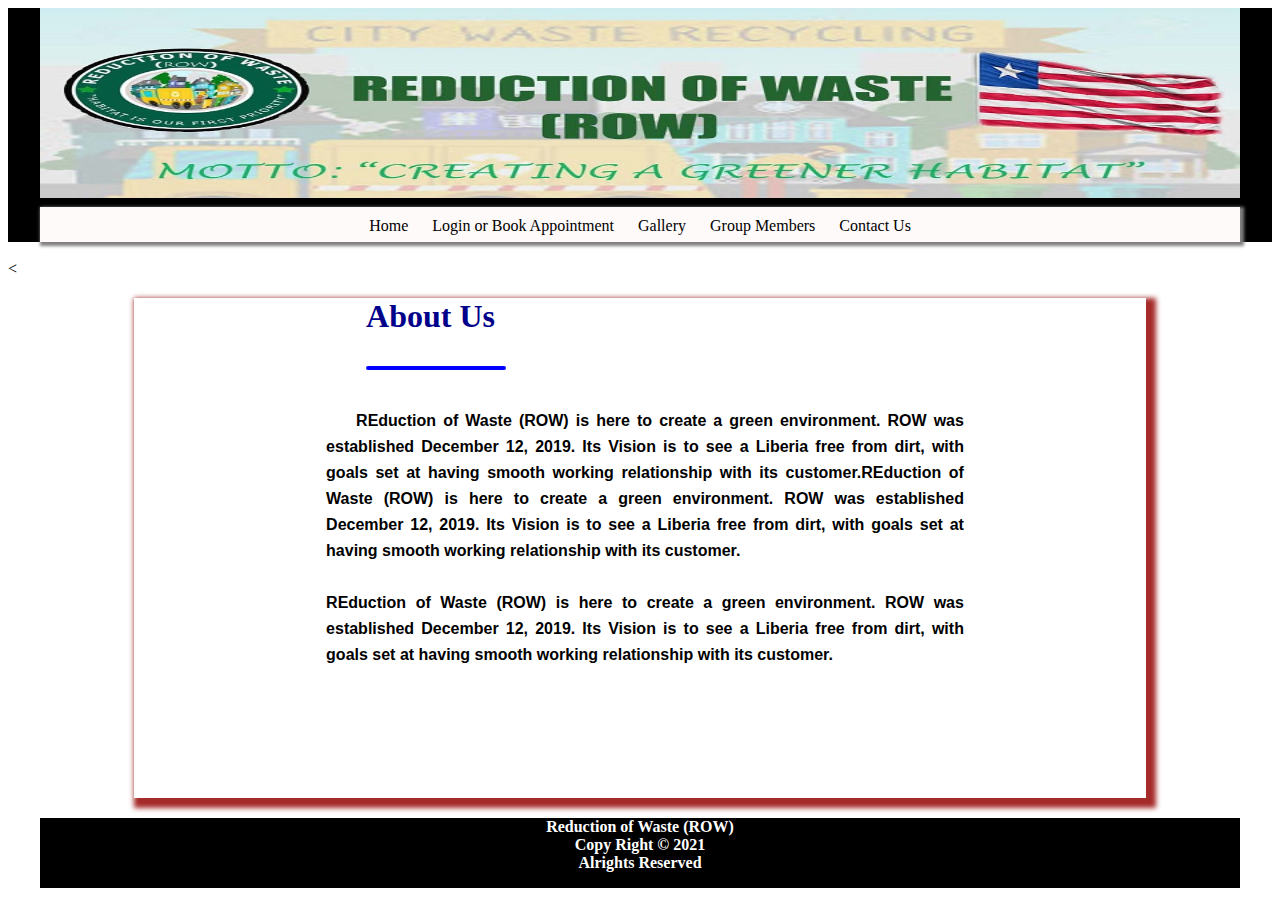
<file: REDUCTION OF WASTE/About us.html>
<!DOCTYPE html>
<html lang="en">
 <head>
		<title>About US</title>
		<link href="css/main.css" rel="stylesheet" type="text/css">
	</head>
	
     <!--This session consists of the header image--> 
	<body>
	<div class="container">
	<header>
	<div><img src="images/YES55.jpg"></div>

  <!--This is the navigation bar after the header image-->
        <div id="fade" class="black_overlay"></div>
	<div class="nav_all" align="center">
	
	
	<a href="index.html">Home</a>&nbsp;&nbsp;&nbsp;&nbsp;&nbsp;
	<a href="homepage.html">Login or Book Appointment</a>&nbsp;&nbsp;&nbsp;&nbsp;&nbsp;
	<a href="gallery.html">Gallery</a>&nbsp;&nbsp;&nbsp;&nbsp;&nbsp;
	<a href="listing.html">Group Members</a>&nbsp;&nbsp;&nbsp;&nbsp;&nbsp;
	<a href="javascript:void(0)" onclick="document.getElementById('light').style.display='block';document.getElementById('fade').style.display='block'">Contact Us</a>
	</div></div><br>
	<!--This is the contact us-->
	<div id="light" class="white_content"><a href="javascript:void(0)" onclick="document.getElementById('light').style.display='none';document.getElementById('fade').style.display='none'">Close</a> 
	 <h1>Freely Contact Us on the Below Information Provided</h1>
	    <ul>
             <li>Cell: +231-555-812-663</li>
	         <a href="mailto:emmanuelyardama.2017@yahoo.com"><li>Email Us</li></a><br>
	         <li>Locate Us at Rehab Community, Paynesville, Liberia</li>
	     </ul>
	 
  </div>
  <
    </header>
    <!-- The header ends here -->
    <!-- The header ends here -->
    
    
   <!-- The body contents starts here --> 
<div id="main-content">
   <div class="sub-div mobile-collapse">
      <h1>About Us</h1>
      <div class="line"></div>
      <!-- About us wordings starts here -->
      <br><br>
    <p><b>
    REduction of Waste (ROW) is here to create a green environment. ROW was established December 12, 2019.
	Its Vision is to see a Liberia free from dirt, with goals set at having smooth working relationship 
	with its customer.REduction of Waste (ROW) is here to create a green environment. ROW was established December 12, 2019.
	Its Vision is to see a Liberia free from dirt, with goals set at having smooth working relationship 
	with its customer.<br/><br/>
	REduction of Waste (ROW) is here to create a green environment. ROW was established December 12, 2019.
	Its Vision is to see a Liberia free from dirt, with goals set at having smooth working relationship 
	with its customer.
    </p>
      
      
       
   </div>
  
   
</div>
<!--This is the footer-->
<footer> <div class="footer mobile-collapse" align="center">
<p><b>Reduction of Waste (ROW)</b><br>
    <b>Copy Right &copy 2021 </b><br>	
<b>Alrights Reserved</b><br>
</p>
	</footer> </div>

    
</body>
</html>
</file>
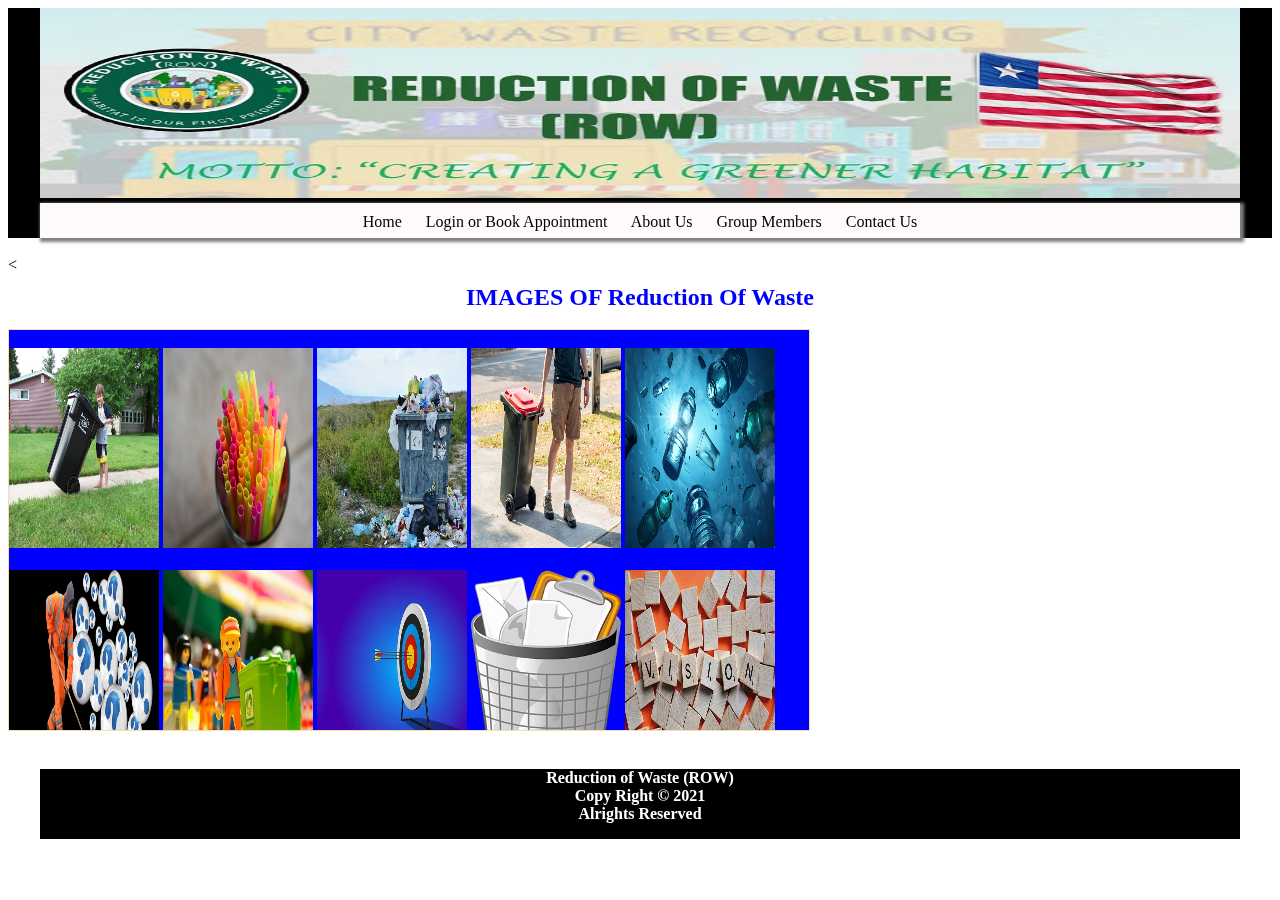
<file: REDUCTION OF WASTE/gallery.html>
<html>
         <head>
		<title>Gallery</title>
		<link href="css/main.css" rel="stylesheet" type="text/css">
	</head>
      
	<body>
	<div class="container">
	<header>
	<div><img src="images/YES55.jpg"></div>

  <!--This is the navigation bar after the header image-->
        <div id="fade" class="black_overlay"></div>
	<div class="nav_all" align="center">
	
	
	<a href="index.html">Home</a>&nbsp;&nbsp;&nbsp;&nbsp;&nbsp;
	<a href="homepage.html">Login or Book Appointment</a>&nbsp;&nbsp;&nbsp;&nbsp;&nbsp;
	<a href="About us.html">About Us</a>&nbsp;&nbsp;&nbsp;&nbsp;&nbsp;
	<a href="listing.html">Group Members</a>&nbsp;&nbsp;&nbsp;&nbsp;&nbsp;
	<a href="javascript:void(0)" onclick="document.getElementById('light').style.display='block';document.getElementById('fade').style.display='block'">Contact Us</a>
	</div></div><br>
	<!--This is the contact us-->
	<div id="light" class="white_content"><a href="javascript:void(0)" onclick="document.getElementById('light').style.display='none';document.getElementById('fade').style.display='none'">Close</a> 
	 <h1>Freely Contact Us on the Below Information Provided</h1>
	    <ul>
             <li>Cell: +231-555-812-663</li>
	         <a href="mailto:emmanuelyardama.2017@yahoo.com"><li>Email Us</li></a><br>
	         <li>Locate Us at Rehab Community, Paynesville, Liberia</li>
	     </ul>
	 
  </div>
  <
    </header>
	<!--This is another h1 tag-->
	<h2>IMAGES OF Reduction Of Waste</h2> <br/>
<!--This format is used to import images, these images are in the gallery and the class selector .gmage is used to put all the images in a div-->
<div class="gimage"> <br/>
<img src="photos/ca.jpg">
<img src="photos/cd.jpg">
<img src="photos/slider.jpg">
<img src="photos/slider-1.jpg">
<img src="photos/ce.jpg"><br><br>
<img src="photos/cf.jpg">
<img src="photos/db.webp">
<img src="photos/dd.webp">
<img src="photos/de.webp">
<img src="photos/v.webp">
<img src="photos/dd.webp">
<img src="photos/s.jpg">
<img src="photos/sa.jpg">
<img src="photos/sb.jpg">
<img src="photos/sc.jpg"><br><br>
</div>
<br>
<!--This is the footer-->
<footer> <div class="footer mobile-collapse" align="center">
<p><b>Reduction of Waste (ROW)</b><br>
    <b>Copy Right &copy 2021 </b><br>	
<b>Alrights Reserved</b><br>
</p>
	</footer> </div>
	</body>
	
</html>
</file>
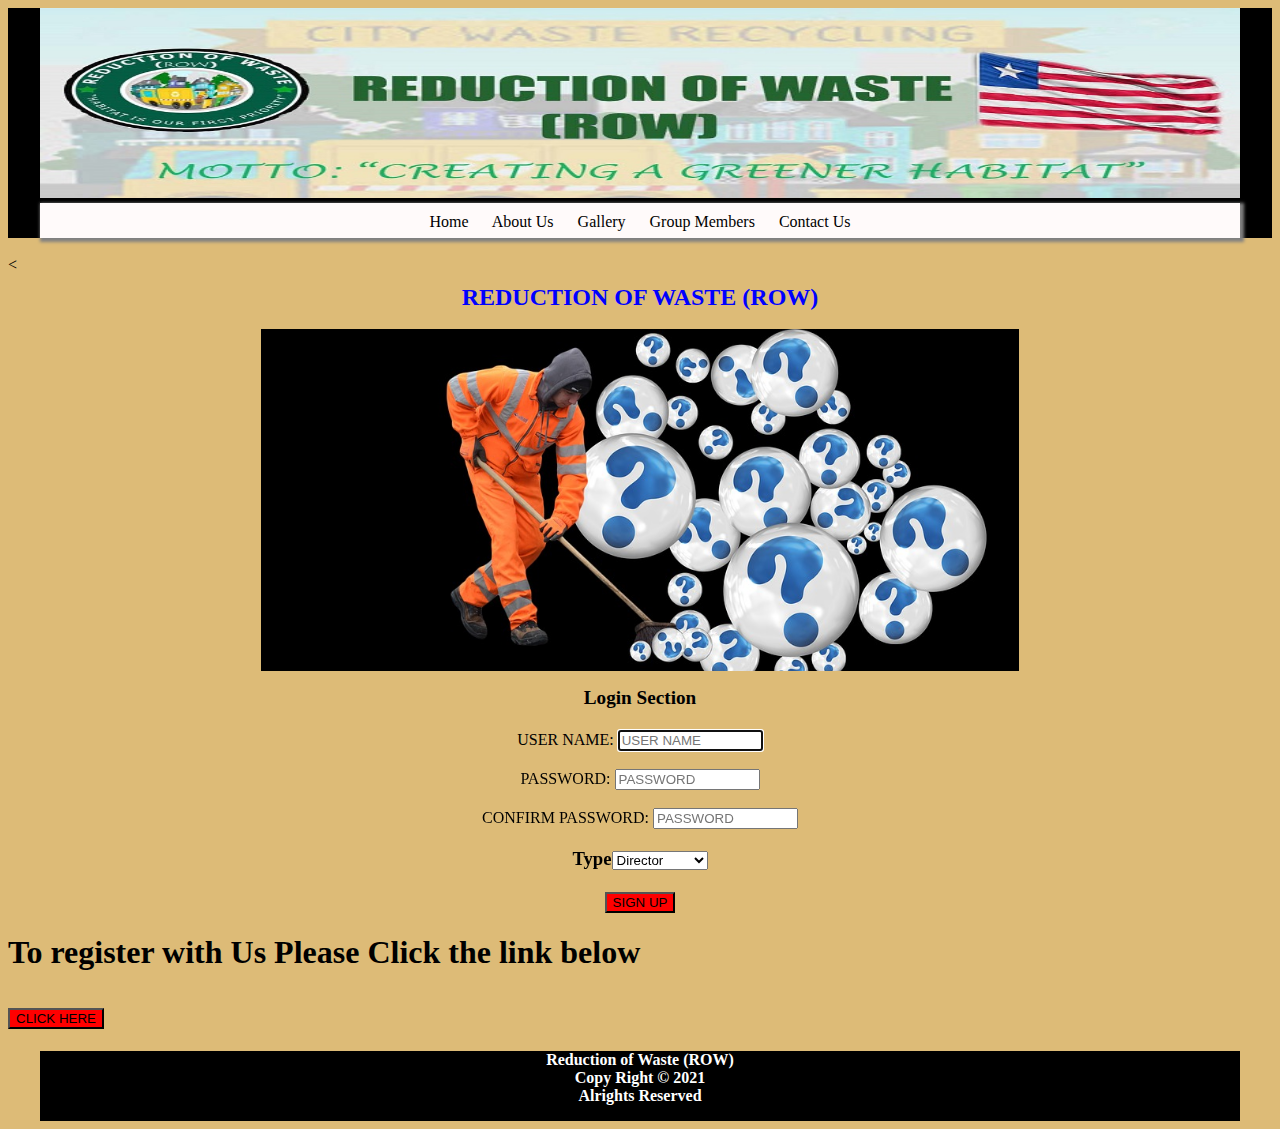
<file: REDUCTION OF WASTE/homepage.html>
<html>
         <head>
		<title>Login Page</title>
		<link rel="stylesheet" href="css/main.css"> 
	</head>

     <!--This session consists of the header image--> 
	<body style="background:#ddbb77">
	<div class="container">
	<header>
	<div><img src="images/YES55.jpg"></div>

  <!--This is the navigation bar after the header image-->
        <div id="fade" class="black_overlay"></div>
	<div class="nav_all" align="center">
	
	
	<a href="index.html">Home</a>&nbsp;&nbsp;&nbsp;&nbsp;&nbsp;
	<a href="About us.html">About Us</a>&nbsp;&nbsp;&nbsp;&nbsp;&nbsp;
	<a href="gallery.html">Gallery</a>&nbsp;&nbsp;&nbsp;&nbsp;&nbsp;
	<a href="listing.html">Group Members</a>&nbsp;&nbsp;&nbsp;&nbsp;&nbsp;
	<a href="javascript:void(0)" onclick="document.getElementById('light').style.display='block';document.getElementById('fade').style.display='block'">Contact Us</a>
	</div></div><br>
	<!--This is the contact us-->
	<div id="light" class="white_content"><a href="javascript:void(0)" onclick="document.getElementById('light').style.display='none';document.getElementById('fade').style.display='none'">Close</a> 
	 <h1>Freely Contact Us on the Below Information Provided</h1>
	    <ul>
             <li>Cell: +231-555-812-663</li>
	         <a href="mailto:emmanuelyardama.2017@yahoo.com"><li>Email Us</li></a><br>
	         <li>Locate Us at Rehab Community, Paynesville, Liberia</li>
	     </ul>
	 
  </div>
  <
    </header>
	<h2>REDUCTION OF WASTE (ROW) </h2><br>
	<div class="image_cup">
        <img src="photos/cf.jpg">
    </div>
	<!--This is another h1 tags-->
	<p align="center"><big><b>Login Section</big></b></p>
	<h4 id="h4"></h4>
	<!--This is a div with id selector span-->	
		<form onsubmit=" return validate();" style="text-align:center;">
			USER NAME:        <input type="text" id="username" size="15" align="center" placeholder="USER NAME" autofocus/><br><br>
			PASSWORD:         <input type="password" id="userpassword" size="15" placeholder="PASSWORD"/><br><br>
			CONFIRM PASSWORD: <input type="password" id="confirmPassword" size="15"placeholder="PASSWORD"/><br> 
			<h3>Type<select></h3>
			<option>Director</option>
			<option>Accountant</option>
			<option>Receptionist</option>
			</select><br><br>
			<input type="button"  style="background:red;" value="SIGN UP" onclick="validate()">
		  </form>

		<h1>To register with Us Please Click the link below<br><br>
			<input type="button" value="CLICK HERE" style="background:red;" onclick="window.location.href='new.html'"/></h1>
			<footer> <div class="footer mobile-collapse" align="center">
<p><b>Reduction of Waste (ROW)</b><br>
    <b>Copy Right &copy 2021 </b><br>	
<b>Alrights Reserved</b><br>
</p>
	</footer> </div>
			<script>
	        function validate (){
			var userName = document.getElementById('username').value;
			var passwor = document.getElementById('userpassword').value;
			var confirmPassword = document.getElementById('confirmPassword').value;

			if(userName == "Donrichmond" && passwor == 1996 && confirmPassword == 1996){
			window.location.href="Director/emmanuel.html"};
						if(userName == "Yougie" && passwor == 12345 ){
			window.location.href="Doctors/yougie.html"};
			
			//THIS IS TO MAKE SURE THAT THERE IS NO BLANK FIELD
			if(userName.length ==0 || Passwor.length==0 || confirmPassword.length==0){
				alert('PLEASE MAKE SURE TO FILL IN ALL FIELDS');
			};
			//THIS IS TO MAKE SURE THAT THE USER NAME IS EIGHT OR MORE THAN SIX
			if(userName.length < 4){
				alert("USER NAME MUST BE AT LESS FOUR CHARACTERS");
			}
				//THIS CODE IS TO CHECK IF THE TWO PASSWORD ARE THE SAME
				else{
				if(Passwor != confirmPassword){
					alert('YOUR PASSWORD DO NOT MATCH');
	
				}
				
				}
			};
			
			
		
		function subform (){
			var uName = document.getElementById('uname').value;
			var userPassword = document.getElementById('password').value;
			var conPassword = document.getElementById('conPassword').value;
			//THIS IS TO MAKE SURE THAT THERE IS NO BLANK FIELD
			if(uName.length ==0 || userPassword.length==0 || conPassword.length==0){
				alert('PLEASE MAKE SURE TO FILL IN ALL FIELDS');
			};
			//THIS IS TO MAKE SURE THAT THE USER NAME IS EIGHT OR MORE THAN SIX
			if(uName.length < 8){
				alert("USER NAME MUST BE AT LESS EIGHT CHARACTERS");
			}
			// THIS CODE WILL RUN ONLY WHEN THE USER NAME IS MORE THAN EIGHT
			else{
				//THIS CODE IS TO CHECK IF THE TWO PASSWORD ARE THE SAME
				if(userPassword != conPassword){
					alert('YOUR PASSWORD DO NOT MATCH')
				}
				
				//FROM
				else{
					document.getElementById("h2").innerHTML= window.location.href='accountant.html';
				}
				}
		};
		</script>
	</body>
	
</html>
</file>
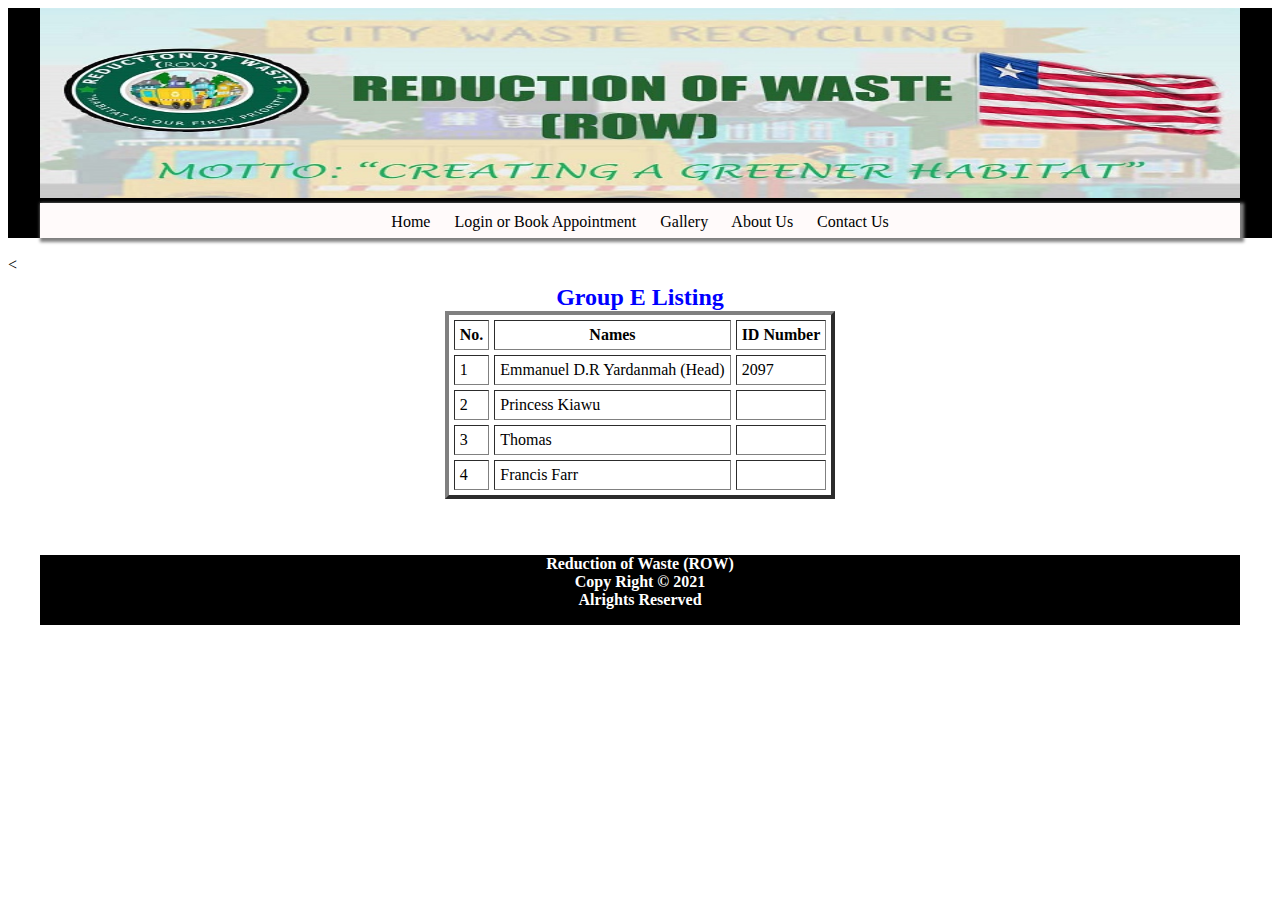
<file: REDUCTION OF WASTE/listing.html>
<html>
         <head>
		<title>Group Listing</title>
		<link href="css/main.css" rel="stylesheet" type="text/css">
	</head>
      

	<!--This session consists of the header image and navigation-->
	<body>
	<div class="container">
	<header>
	<div><img src="images/YES55.jpg"></div>

  <!--This is the navigation bar after the header image-->
        <div id="fade" class="black_overlay"></div>
	<div class="nav_all" align="center">
	
	
	<a href="index.html">Home</a>&nbsp;&nbsp;&nbsp;&nbsp;&nbsp;
	<a href="homepage.html">Login or Book Appointment</a>&nbsp;&nbsp;&nbsp;&nbsp;&nbsp;
	<a href="gallery.html">Gallery</a>&nbsp;&nbsp;&nbsp;&nbsp;&nbsp;
	<a href="About us.html">About Us</a>&nbsp;&nbsp;&nbsp;&nbsp;&nbsp;
	<a href="javascript:void(0)" onclick="document.getElementById('light').style.display='block';document.getElementById('fade').style.display='block'">Contact Us</a>
	</div></div><br>
	<!--This is the contact us-->
	<div id="light" class="white_content"><a href="javascript:void(0)" onclick="document.getElementById('light').style.display='none';document.getElementById('fade').style.display='none'">Close</a> 
	 <h1>Freely Contact Us on the Below Information Provided</h1>
	    <ul>
             <li>Cell: +231-555-812-663</li>
	         <a href="mailto:emmanuelyardama.2017@yahoo.com"><li>Email Us</li></a><br>
	         <li>Locate Us at Rehab Community, Paynesville, Liberia</li>
	     </ul>
	 
  </div>
  <
    </header>
	<!--This session consists of the table within the group listing-->
<table border="4" color="black" cellpadding="5" cellspacing="5" align="center">
<h2>Group E Listing</h2>
<th>No.</th>
<th>Names</th>
<th>ID Number</th>
<tr>
<td>1</td>
<td>Emmanuel D.R Yardanmah (Head)</td>
<td>2097</td>
</tr>
<td>2</td>
<td>Princess Kiawu</td>
<td></td>
</tr>
<tr>
<td>3</td>
<td>Thomas</td>
<td></td>
</tr>
<tr>
<td>4</td>
<td>Francis Farr</td>
<td></td>
</tr>
</table><br/><br/>
<!--This is the footer-->
<footer> <div class="footer mobile-collapse" align="center">
<p><b>Reduction of Waste (ROW)</b><br>
    <b>Copy Right &copy 2021 </b><br>	
<b>Alrights Reserved</b><br>
</p>
	</footer> </div>
	</body>
	
</html>
</file>
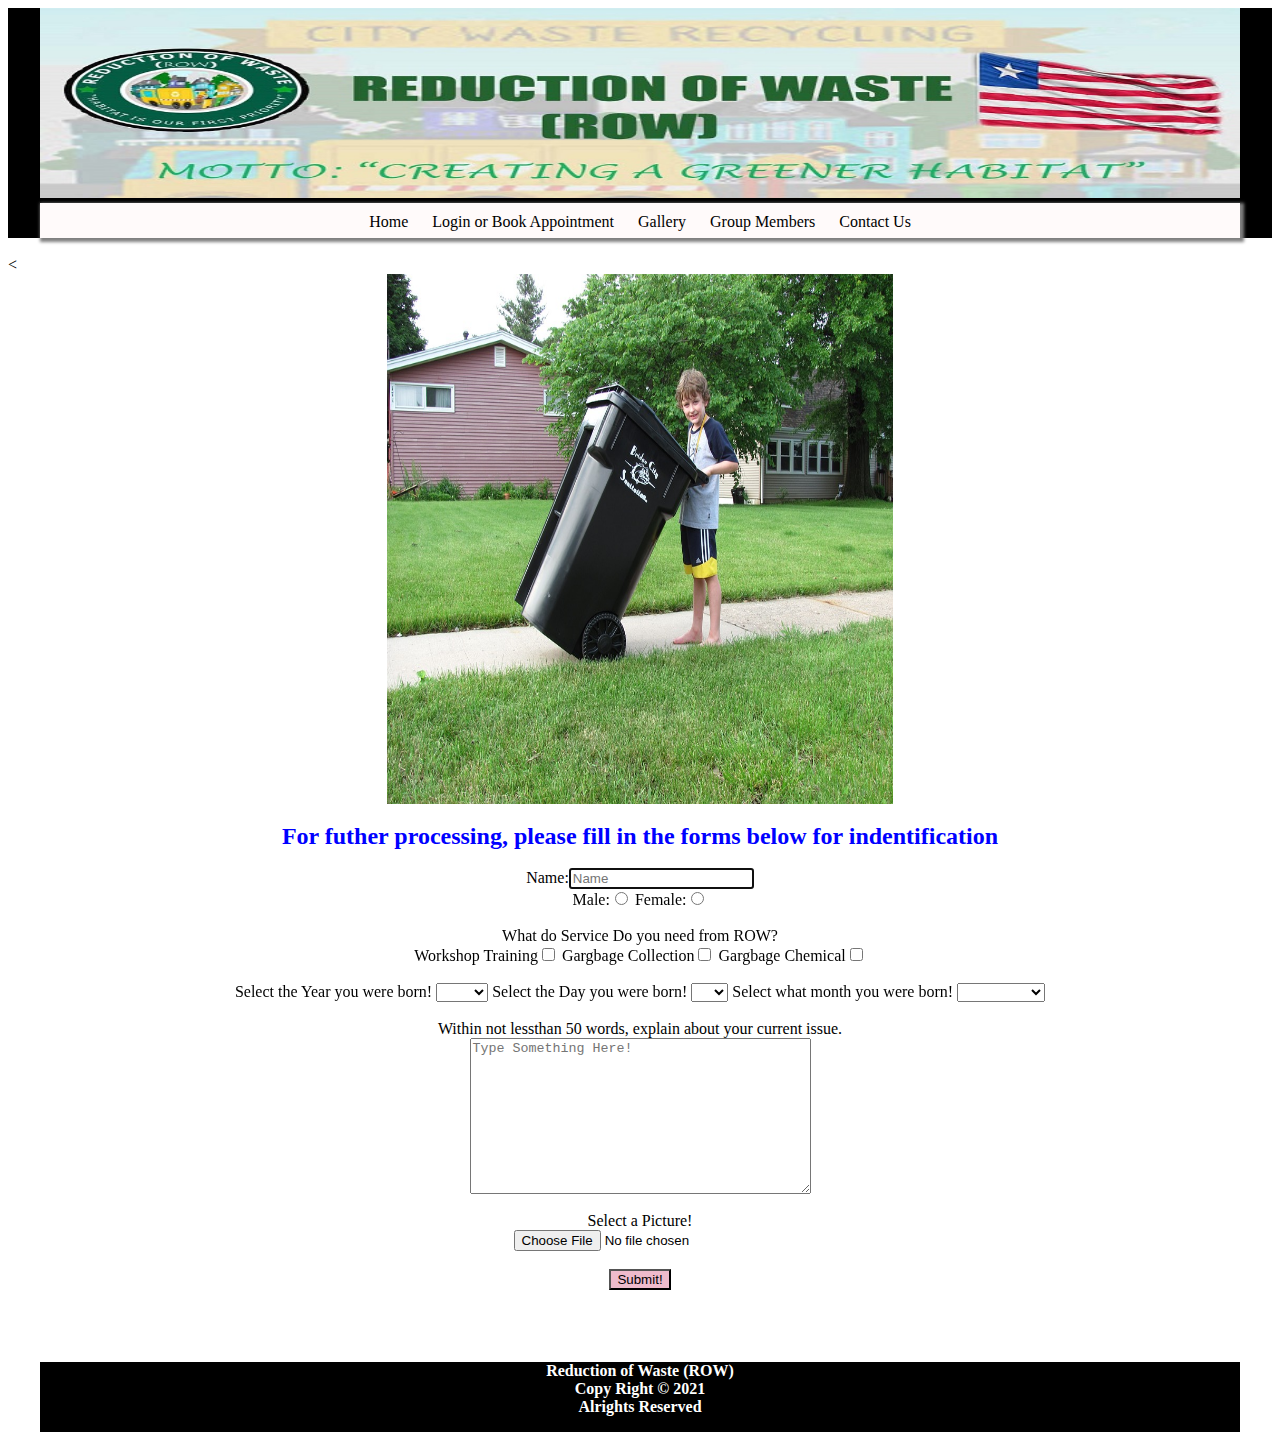
<file: REDUCTION OF WASTE/new.html>
<html>
         <head>
		<title>New</title>
		<link href="css/main.css" rel="stylesheet" type="text/css">
	</head>
	
     <!--This session consists of the header image--> 
	<body>
	<div class="container">
	<header>
	<div><img src="images/YES55.jpg"></div>

  <!--This is the navigation bar after the header image-->
        <div id="fade" class="black_overlay"></div>
	<div class="nav_all" align="center">
	
	
	<a href="index.html">Home</a>&nbsp;&nbsp;&nbsp;&nbsp;&nbsp;
	<a href="homepage.html">Login or Book Appointment</a>&nbsp;&nbsp;&nbsp;&nbsp;&nbsp;
	<a href="gallery.html">Gallery</a>&nbsp;&nbsp;&nbsp;&nbsp;&nbsp;
	<a href="listing.html">Group Members</a>&nbsp;&nbsp;&nbsp;&nbsp;&nbsp;
	<a href="javascript:void(0)" onclick="document.getElementById('light').style.display='block';document.getElementById('fade').style.display='block'">Contact Us</a>
	</div></div><br>
	<!--This is the contact us-->
	<div id="light" class="white_content"><a href="javascript:void(0)" onclick="document.getElementById('light').style.display='none';document.getElementById('fade').style.display='none'">Close</a> 
	 <h1>Freely Contact Us on the Below Information Provided</h1>
	    <ul>
             <li>Cell: +231-555-812-663</li>
	         <a href="mailto:emmanuelyardama.2017@yahoo.com"><li>Email Us</li></a><br>
	         <li>Locate Us at Rehab Community, Paynesville, Liberia</li>
	     </ul>
	 
  </div>
  <
    </header>
	<!--This is another h1 tags-->
	<div class="image_big">
        <img src="photos/ca.jpg">
    </div>
	<!--This is another h1 tags-->
	<h3 id="h3"></h3>
	<h2>For futher processing, please fill in the forms below for indentification
	</h2><br>
	<!--This is a form tag-->
<form onsubmit="validate();" style="text-align:center";>
Name:<input type="text" id="fname" placeholder="Name" autofocus/><br>
Male:<input type="radio" name="mSex" value="male"/>
Female:<input type="radio" name="sex" value="female"/><br><br>
What do Service Do you need from ROW?<br>
Workshop Training<input type="checkbox" name="form" value="counseling"/>
Gargbage Collection<input type="checkbox" name="form" value="emmergency"/>
Gargbage Chemical<input type="checkbox" name="form" value="medicines"/><br><br>
Select the Year you were born!
<select>
<option value="year"></option>
<option value="year">1990</option>
<option value="year">1991</option>
<option value="year">1992</option>
<option value="year">1993</option>
<option value="year">1994</option>
<option value="year">1995</option>
<option value="year">1996</option>
<option value="year">1997</option>
<option value="year">1998</option>
<option value="year">1999</option>
<option value="year">2000</option>
<option value="year">2001</option>
<option value="year">2002</option>
<option value="year">2003</option>
<option value="year">2004</option>
<option value="year">2005</option>
<option value="year">2006</option>
<option value="year">2007</option>
</select>
Select the Day you were born!
<select>
<option value="month"></option>
<option value="month">1</option>
<option value="month">2</option>
<option value="month">3</option>
<option value="month">4</option>
<option value="month">5</option>
<option value="month">6</option>
<option value="month">7</option>
<option value="month">8</option>
<option value="month">9</option>
<option value="month">10</option>
<option value="month">11</option>
<option value="month">12</option>
<option value="month">13</option>
<option value="month">14</option>
<option value="month">15</option>
<option value="month">16</option>
<option value="month">17</option>
<option value="month">18</option>
<option value="month">19</option>
<option value="month">20</option>
<option value="month">21</option>
<option value="month">22</option>
<option value="month">23</option>
<option value="month">24</option>
<option value="month">25</option>
<option value="month">26</option>
<option value="month">27</option>
<option value="month">28</option>
<option value="month">29</option>
<option value="month">30</option>
<option value="month">31</option>
</select>
Select what month you were born!
<select>
<option value="month"></option>
<option value="month">January</option>
<option value="month">February</option>
<option value="month">March</option>
<option value="month">April</option>
<option value="month">May</option>
<option value="month">June</option>
<option value="month">July</option>
<option value="month">August</option>
<option value="month">September</option>
<option value="month">October</option>
<option value="month">November</option>
<option value="month">December</option>
</select><br><br>
Within not lessthan 50 words, explain about your current issue.<br/>
<textarea name="bio" rows="10" cols="40" placeholder="Type Something Here!"></textarea><br><br>
Select a Picture!<br>
<input type="file"/> <br><br>
<input type="button" value="Submit!"  style="background:#eebbcc;" onclick="validate()"/></form><br><br>
			<footer> <div class="footer mobile-collapse" align="center">
<p><b>Reduction of Waste (ROW)</b><br>
    <b>Copy Right &copy 2021 </b><br>	
<b>Alrights Reserved</b><br>
</p>
	</footer> </div>
	<script>
	        function validate (){
			var firstName = document.getElementById('fname').value;
			//THIS IS TO MAKE SURE THAT FIRST NAME MUST BE FILLED
			if(firstName.length ==0){
				alert('PLEASE MAKE SURE TO FILL IN ALL FIELDS');
			};
			//THIS IS TO MAKE SURE THAT THE USER NAME IS EIGHT OR MORE THAN SIX
			if(firstName.length < 8){
				alert("NAME MUST BE ATLEAST EIGHT CHARACTERS");
			}
				//FROM
				else{
                  {
				alert("YOUR INFORMATION HAVE BEEN CAPTURED PROCEED TO THE HOME PAGE");
			}				}
				
		};
		</script>
	</body>
	
</html>
</file>
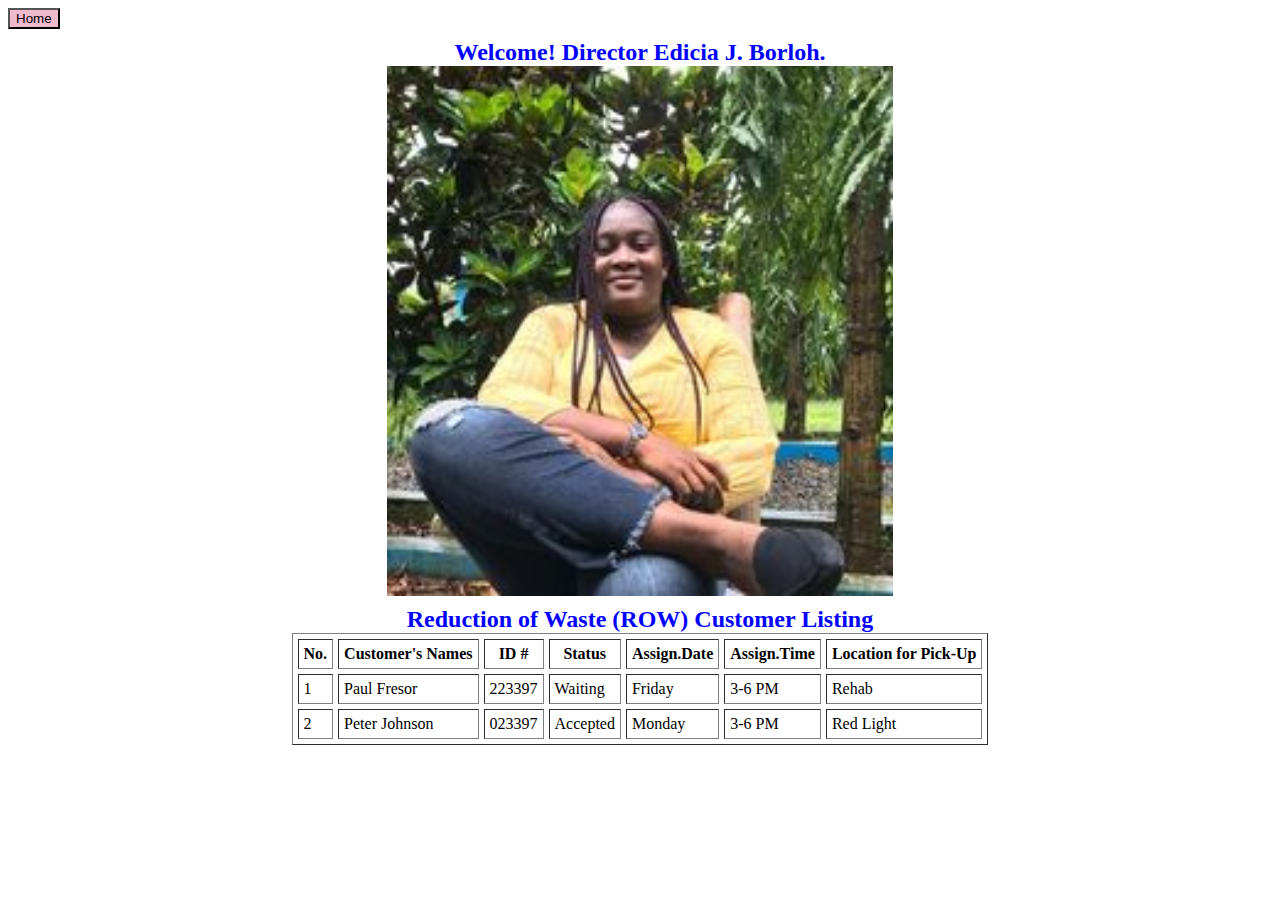
<file: REDUCTION OF WASTE/Director/emmanuel.html>
<html>
         <head>
		<title>::Director Edicia J. Borloh::</title>
		<link href="../css/main.css" rel="stylesheet" type="text/css">
</head>
  
<input type="button" value="Home" style="background:#eebbcc;" onclick="window.location.href='../homepage.html'"/>   
	<body>	
	
	<!--This is another h1 tag-->
<h2>Welcome! Director Edicia J. Borloh.</h2>
<!--This image is in div with a class selector .img_cup. It appears after the header in the welcome.html, latest.html, contact.html, and counseling.html-->
	<div class="image_big">
        <img src="../photos/edicia.jpg">
    </div>
	<!--This is another h1 tags-->
	<h2>Reduction of Waste (ROW) Customer Listing</h2>
		<table border="1" cellpadding="5" cellspacing="5" align="center">
<th>No.</th>
<th>Customer's Names</th>
<th>ID #</th>
<th>Status</th>
<th>Assign.Date</th>
<th>Assign.Time</th>
<th>Location for Pick-Up</th>
<tr>
<td>1</td>
<td>Paul Fresor</td>
<td>223397</td>
<td>Waiting</td>
<td>Friday</td>
<td>3-6 PM</td>
<td>Rehab</td>
</tr>
<td>2</td>
<td>Peter Johnson</td>
<td>023397</td>
<td>Accepted</td>
<td>Monday</td>
<td>3-6 PM</td>
<td>Red Light</td>
</tr>
</tr>

</table><br/><br>
		
<!--This is the footer-->

	</body>
	
</html>
</file>
<file: REDUCTION OF WASTE/css/main.css>
/* container for entire body */
.container{
	width: 100%;
    margin: 0 auto;
	background-color: black;
	
}
/* Styling for navigation bar  */
.navbar{
	font-family: sans-serif;
	padding: 0;
	margin-top: -3px;
}
.nav_all{
    width: 95%;
    height: 25px;
    background-color: snow;
    margin: 0 auto;
    margin-top: 5px;
    box-shadow: 2px 2px 3px 2px gray;
    padding-top: 10px;

}
.nav_all a{
    text-align: center;
}
div.nav_all a:hover{
    color: blue;
    transition:all .9s; ease;
    border-left-style: solid;
    border-right-style: solid;
}

div.nav_all a{
	text-decoration: none;
    color: black;
}
/* navigation bar Styling ends here*/
/* marquee */
 marquee {
	font-size: 150%;
     color: darkblue; 
   font-family:arial;
   margin:  0 auto;
   margin-bottom:  1%;
   margin-top:  0 auto;
   width: 500px;
	}
	
/*this is for the .sidebar_left within the #container before the .mainbody*/
.sidebar_left{
	height:400px;  
	float: left;
	width:300px;
	overflow: scroll;
}
/*this is for all the images within the .sidebar_left*/
.sidebar_left img{
	height:130px;  
	width:130px;
}

/*this is for all the paragraphs within the .sidebar_left*/
.sidebar_left p{
	font-family: arial;
	color: white;
	padding-left: 20px;
}
.sidebar_left h1{
	font-family: arial;
	color: white;
	padding-left: 10px;
}
/*this is for all the paragraphs within the .sidebar_left*/
,sidebar_left p{
	font-family: arial;
}
/*this is for the anchor tag that is within the .sidebar_left*/



/*  Styling for header image */
 header img{
    width: 95%;
    height: 190px;
	margin-left: 2.5%;
	margin-top: 0%;
}



/* Home horizontal blue line*/
.line1{
    margin-top: 4px;
    height: 4px;
    width: 50px;
    background-color: red;
    border-radius: 5px;
    float: left;
}
/* Home horizontal blue line 2*/
.line2{
    margin-top: 4px;
    height: 4px;
    width: 50px;
   background-color: red;
    border-radius: 5px;
    float: left;
}
/* body Image captions*/
.one-layout p{
    text-align: justify;
    margin-top: 15px;
    font-family: sans-serif;
    color: white;
}
/* body h1 styling */
.one-layout h1{
    margin: 0 auto;
    margin-top: 3px;
    font-family: cursive;
    color: white;
    text-align: center;
    text-shadow: 9px 9px 9px black, 9px 9px 25px black, 9px 9px 5px black;
}

/* content-box pop-up */
.black_overlay {
  display: none;
  position: absolute;
  top: 0%;
  left: 0%;
  width: 100%;
  height: 100%;
  background-color: snow;
  z-index: 1001;
  -moz-opacity: 0.8;
  opacity: .80;
  filter: alpha(opacity=80);
}

/* Styling for contact us*/

.white_content {
  display: none;
  position: absolute;
  top: 25%;
  left: 25%;
  width: 50%;
  height: 50%;
  padding: 16px;
  border: 8px pink;
  background-color: white;
  z-index: 1002;
  overflow: auto;
}
.white_content h1{
  margin: 0 auto;
    margin-top: 10px;
    font-family: cursive;
    color: Red;
    text-align: center;
    text-shadow: 9px 9px 9px black;  
}
.white_content ul{
    list-style-type:none;
    text-align: center;
    font-family: monospace;
    font-size: 2em;
    
}

/* Styling for contact us ends here*/


/* Styling footer */

.footer{
	background-color: black;
	color:#fff;
	width: 95%;
	margin:0 auto;
	height: 70px;
    clear: both;
    text-align: center;
    margin-top: 20px;
    margin-bottom: 0%;  
}
.footer li{
    margin: 0 auto;
    margin-top: 5px;
    list-style-type:none;
    text-align: center;
    padding-top: 2px;
    
}

/* Styling for footer ends here */

		
	
/* About us Styling */

#main-content{
    width: 80%;
    height: 60%;
    margin: 0 auto;
    margin-top: 15px;  
    box-shadow: 5px 5px 5px 5px brown;
}



.sub-div{
    width: 70%;
    height: 500px;
    float: center;
    background-color: white;
    margin: 0 auto;
    box-sizing: border-box;
}

.sub-div h1{
    font-family: serif;
    margin-left: 80px;
    margin-top: 20px; 
    color: darkblue;
}
.line{
    margin-top: 10px;
    height: 4px;
    width: 140px;
    background-color: blue;
    margin-left: 80px;
    border-radius: 5px;
    float: left;
    
}
.sub-div p{
    margin-left: 40px;
    float: left;
    padding-right: 30px;
    text-indent: 30px;
    text-emphasis-position: right;
    text-align: justify;
    line-height: 26px;
    color: black;
    font-family: sans-serif;

}


/* Styling for about us ends here*/

/*this #container is for the .sidebar_left and .main_all*/
#container{
	width:95%;
	height: 390px;
    background-color: darkblue;
    background-repeat: no-repeat;
    background-position: center;
    background-origin: content-box;
    background-attachment: fixed;
    margin: 0 auto;
    margin-top: 0 auto;
    margin-bottom: 0 auto;
	position: static;
	box-shadow: 5px 5px 5px 5px blue;
}

/*this is for the .sidebar_left within the #container before the .main_all*/
,sidebar_left{
	height:250px;  
	float: left;
	width:45%;
	margin-top:15px;
	margin-bottom:15px;
	
}

}
/*this is for the .main_all within #container*/
.main_all {
	height:250px; 
	float: left;
	width:50%;
	text-align: justify;
	
}
.main_all img{
	 margin: 0 0 0 auto;
     margin-top: 0 auto;
    margin-bottom: 0 auto;
	margin-right: 0 auto;
	padding-left:2%;
	padding-right:2%;
	,margin-left: 12%;
	width: 64%;
	height:360px;
	padding-bottom:2%;
	padding-top:2%;
}

/* Styling for horizontal line in the .sidebar_left */

sidebar_left .line6{
    margin-top: -17px;
    height: 6px;
    width: 60px;
	background-color: #ff5500;
    float:left;
    border-radius: 5px;
    float: left;
	padding-left: 15px;
}
.image_cup img{
	width:60%;
	float:center;
	padding-left:20%;
	padding-right:10%;
}

body h2{
	 margin: 0 auto;
    margin-top: 10px;
    font-family: cursive;
    color: blue;
    text-align: center;
}
.image_big img{
	width:40%;
	float:center;
	padding-left:30%;
	padding-right:10%;
	height: 60%;
}

/*this is only for the class seletor .gimage (gallery images)*/
.gimage{
	height:400px;  
	width:800px;
	overflow: scroll;
    border:1px solid wheat;
	background-color: blue;
}
/*this is for the height and width of the gallery Images only*/
.gimage img{
	height:200px;  
	width:150px;
}
</file>
